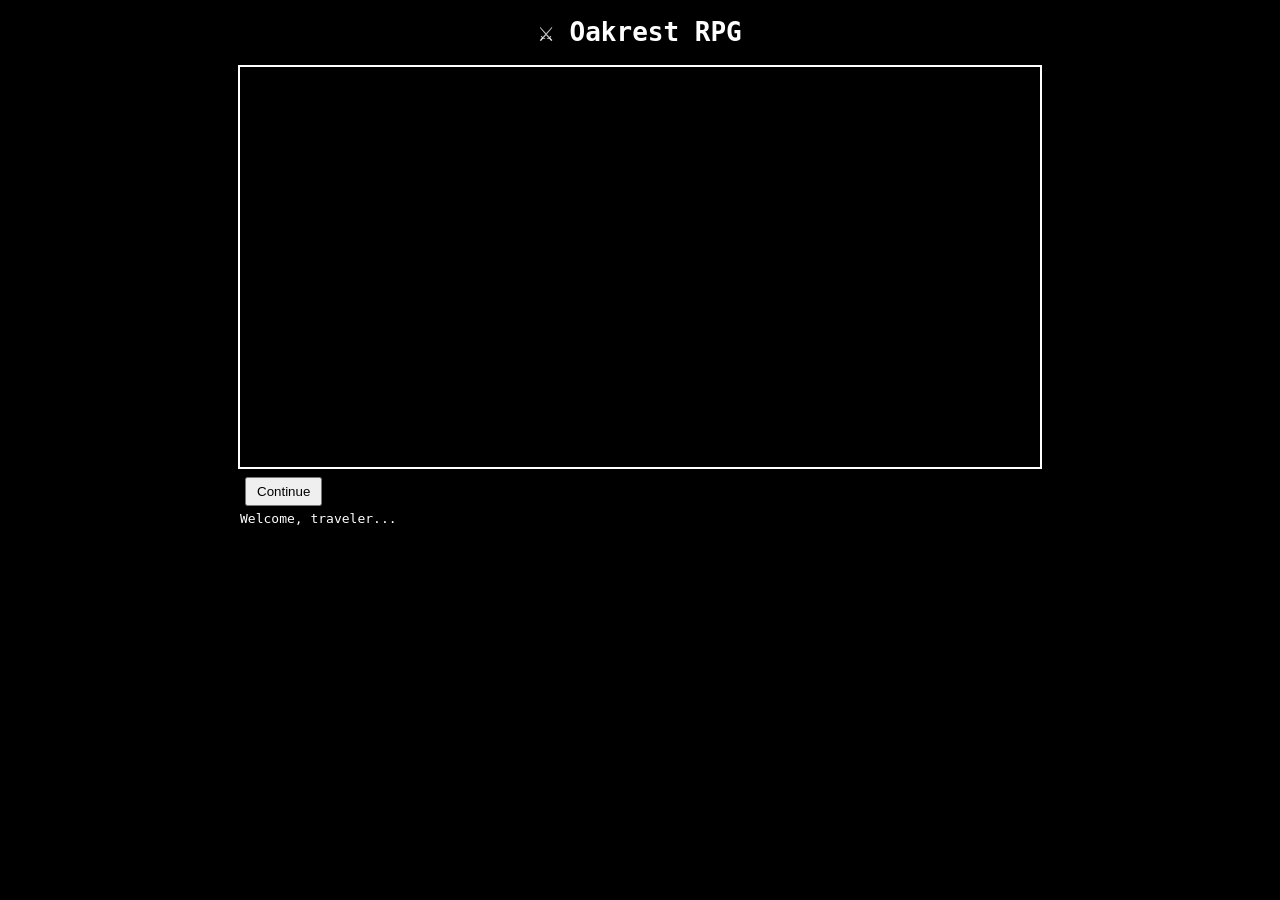
<file: public/index.html>
<!DOCTYPE html>
<html lang="en">
<head>
    <meta charset="UTF-8">
    <title>Oakrest RPG</title>
    <link rel="stylesheet" href="style.css">
</head>
<body>

<h1>⚔️ Oakrest RPG</h1>

<canvas id="gameCanvas" width="800" height="400"></canvas>

<div id="ui">
    <div id="stats"></div>
    <div id="choices"></div>
    <div id="log"></div>
</div>

<script src="game.js"></script>
<script src="scenes.js"></script>
<script src="combat.js"></script>

</body>
</html>
</file>
<file: public/style.css>
body {
    background: black;
    color: white;
    font-family: monospace;
    text-align: center;
}

canvas {
    border: 2px solid white;
    background: black;
}

#ui {
    width: 800px;
    margin: auto;
    text-align: left;
}

button {
    margin: 5px;
    padding: 5px 10px;
}
</file>
